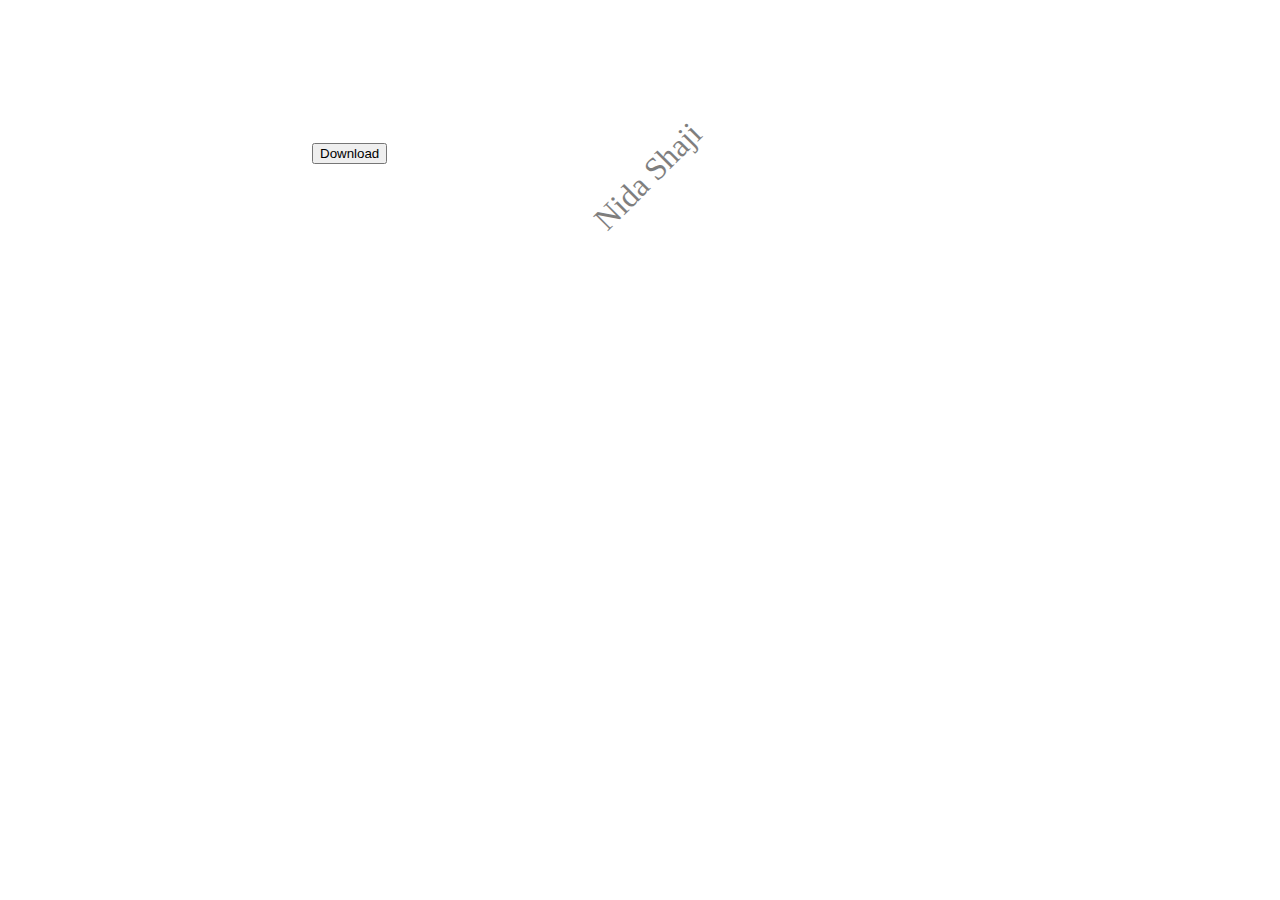
<file: watermark.html>
<!DOCTYPE html>
<html>
    <head>
        <script type="text/javascript" src="./html2canvas.min.js"></script>


        <style>
            body {
                background-color: #00;
            }

            #capture {
                position: absolute;
                opacity: 0.5;
                font-size: 2em; 
                width: 100%;
                text-align: center;
                 margin-top: 150px;
                z-index: 1000;
                -webkit-transform: rotate(-45deg);
                -moz-transform: rotate(-45deg);
            }
        </style>

        <script>
         function download_image(){
         
              html2canvas(document.querySelector("#capture")).then(canvas => {
                  document.body.appendChild(canvas)
                  image = canvas.toDataURL("image/png").replace("image/png", "image/octet-stream");
                  var link = document.createElement('a');
                  link.download = "watermark.png";
                  link.href = image;
                  link.click();
              });
         
         }

        </script>
    </head>

    <body>

       <div id="capture">Nida Shaji</div>

       <canvas id="mcanvas"></canvas>

       <button onclick="download_image()">
       Download
       </button>

    </body>
</html>
</file>
